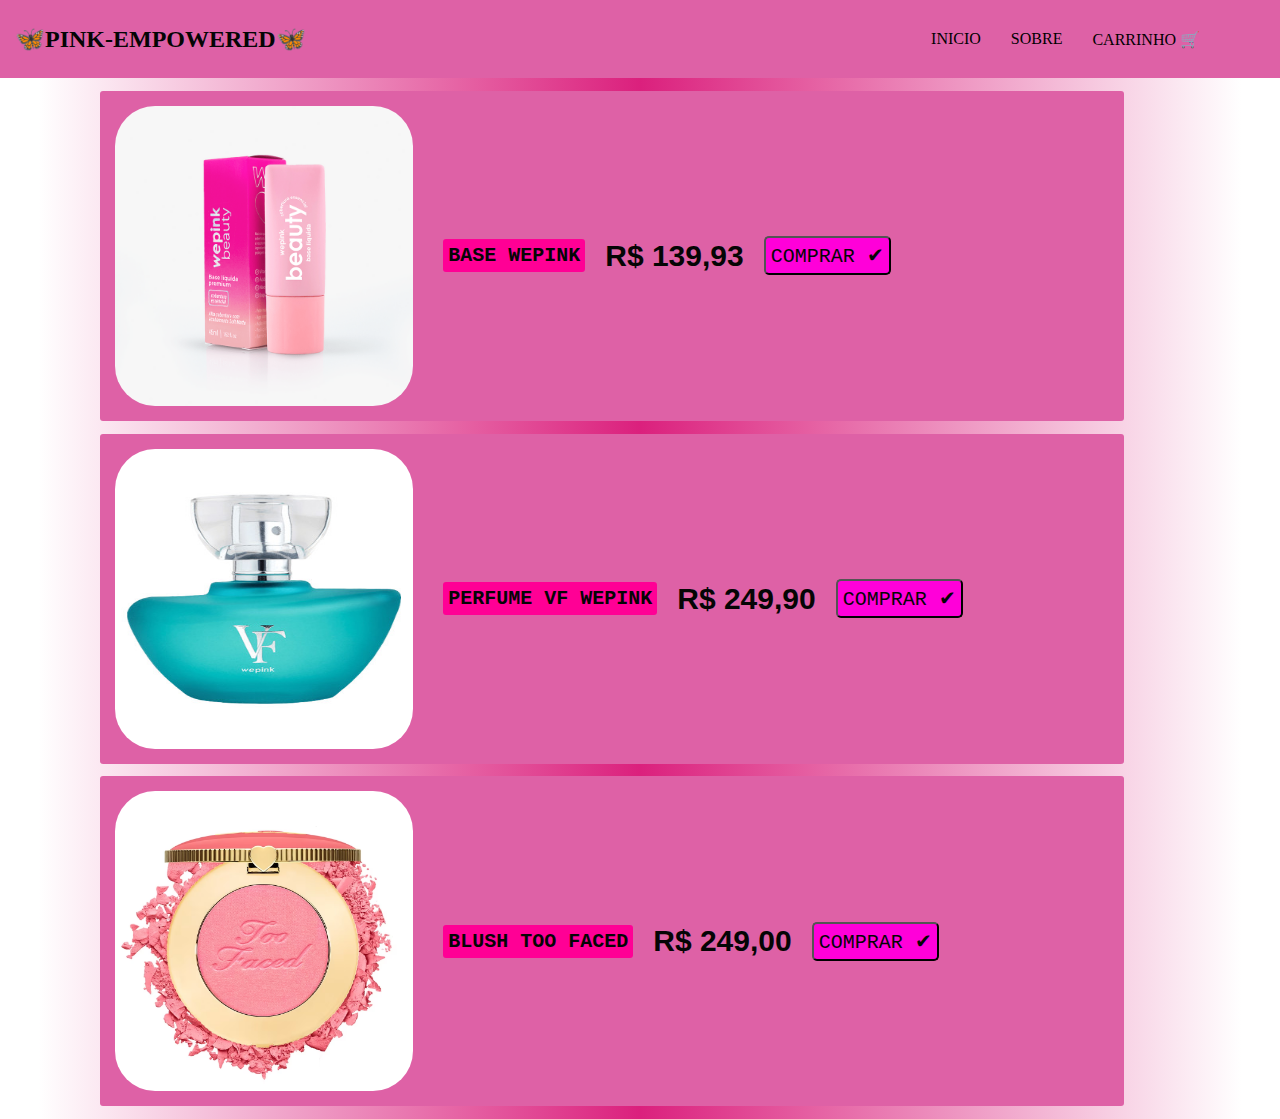
<file: pages/carrinho.html>
<!DOCTYPE html>
<html lang="pt-br">

<head>
  <meta charset="UTF-8" />
  <meta http-equiv="X-UA-Compatible" content="IE=edge" />
  <meta name="viewport" content="width=device-width, initial-scale=1.0" />
  <title>Carinho de Compras</title>
  <link rel="icon" href="../assets/imgbin-barbie-banner-logo-collecting-doll-4k-logo-hFQhNrj1etVvPkyyDTa6uFL3f.jpg"
    type="image/">
  <link rel="stylesheet" href="../css/style.css" />
</head>

<body>
  <div class="navbar">
    <div class="logo">
      <h2>🦋PINK-EMPOWERED🦋</h2>
    </div>
    <ul class="links">
      <li><a href="../index.html">Inicio</a></li>
      <li><a href="#">Sobre</a></li>
      <li><a href="pages/Carrinho.html">Carrinho 🛒</a></li>
    </ul>
  </div>
  <main class="container">
    <section class="produtos-container">
      <div class="card_carrinho">
        <img src="../assets/1 (we pink) base .png" alt="base" />
        <h1>Base Wepink</h1>
        <h2>R$ 139,93</h2>
        <button>Comprar ✔</button>
      </div>
      <div class="card_carrinho">
        <img src="../assets/4 (we pink) perfume vf .jpg" alt="perfume" />
        <h1>Perfume vf wepink</h1>
        <h2>R$ 249,90</h2>
        <button>Comprar ✔</button>
      </div>
      <div class="card_carrinho">
        <img src="../assets/13 blush too faced.avif" alt="blush" />
        <h1>Blush Too faced</h1>
        <h2>R$ 249,00</h2>
        <button>Comprar ✔</button>
      </div>
    </section>
  </main>
</body>

</html>
</file>
<file: css/style.css>
@import url('https://fonts.googleapis.com/css2?family=Lora:ital@1&display=swap');
@import url('https://fonts.googleapis.com/css2?family= Dancing + Script:wght@600 & display=swap');

* {
  padding: 0;
  margin: 0;
  box-sizing: border-box;
  color: rgb(5, 5, 5);
}

body {
  font-family: 'Lora', serif;
  background: rgb(255, 255, 255);
  background: linear-gradient(90deg, rgba(255, 255, 255, 1) 3%, rgba(219, 32, 125, 1) 50%, rgba(255, 255, 255, 1) 97%);
}

.navbar {
  background: #de61a6;
  color: #000000;
  padding: 15px;
  width: 100%;
  height: 78px;
  display: flex;
  align-items: center;
  font-family: 'Dancing Script', cursive;
}

.logo {
  cursor: pointer;
}

.navbar ul.links {
  margin-left: auto;
  margin-right: 50px;
  list-style: none;
  display: flex;
  align-items: center;
  transition: 0.4s ease all, 0s ease background;
}

.navbar ul.links li {
  text-transform: uppercase;
  padding: 0 15px;
  height: 65px;
  display: flex;
  justify-content: center;
  align-items: center;
  transition: 0.4s ease all, 0s ease margin;
}

.navbar ul.links li a {
  text-decoration: none;
  color: #000000;
}

.navbar ul.links li:hover {
  background: rgb(127, 26, 220);
  cursor: pointer;
  color: #080808;
}

.container {
  width: 100%;
  justify-content: center;
  align-items: center;
  flex-wrap: wrap;
}

.produtos-container {
  width: 100%;
  justify-content: center;
  align-items: center;
  flex-wrap: wrap;
}

.card {
  width: 30%;
  display: inline-block;
  margin: 1% 1%;
  padding: 15px;
  text-align: center;
}

.card img {
  height: 300px;
  width: 80%;
  margin: 10px;
  border-radius: 35px;
}

footer {
  background-color: rgb(221, 19, 147);
  padding: 25px;
  text-align: center;
}

.card_carrinho {
  width: 80%;
  display: flex;
  margin: 1% 1%;
  margin-left: 100px;
  padding: 15px;
  font-size: 10px;
  color: #000000;
  text-align: center;
  align-items: center;
  font-family: system-ui, -apple-system, BlinkMacSystemFont, 'Segoe UI', Roboto, Oxygen, Ubuntu, Cantarell, 'Open Sans', 'Helvetica Neue', sans-serif;
  background-color: #de61a6;
  border-radius: 3px;
}

.card_carrinho img {
  height: 300px;
  width: 30%;
  transition: all ease 0.2s;
  cursor: pointer;
  border-color: rgb(211, 75, 157);
  border-radius: 40px;
}

.card_carrinho h1 {
  font-family: 'Courier New', Courier, monospace;
  text-transform: uppercase;
  font-size: 20px;
  background-color: rgb(255, 0, 149);
  border-radius: 3px;
  padding: 5px;
  margin-left: 30px;
}

.card_carrinho h2 {
  margin-left: 20px;
  font-family: 'Lucida Sans', 'Lucida Sans Regular', 'Lucida Grande', 'Lucida Sans Unicode', Geneva, Verdana, sans-serif;
  font-size: 30px;
  text-transform: uppercase;
}

.card_carrinho button {
  font-family: 'Courier New', Courier, monospace;
  text-transform: uppercase;
  font-size: 20px;
  background-color: rgb(255, 0, 217);
  border-radius: 5px;
  padding: 5px;
  margin-left: 20px;
  cursor: pointer;
}
</file>
